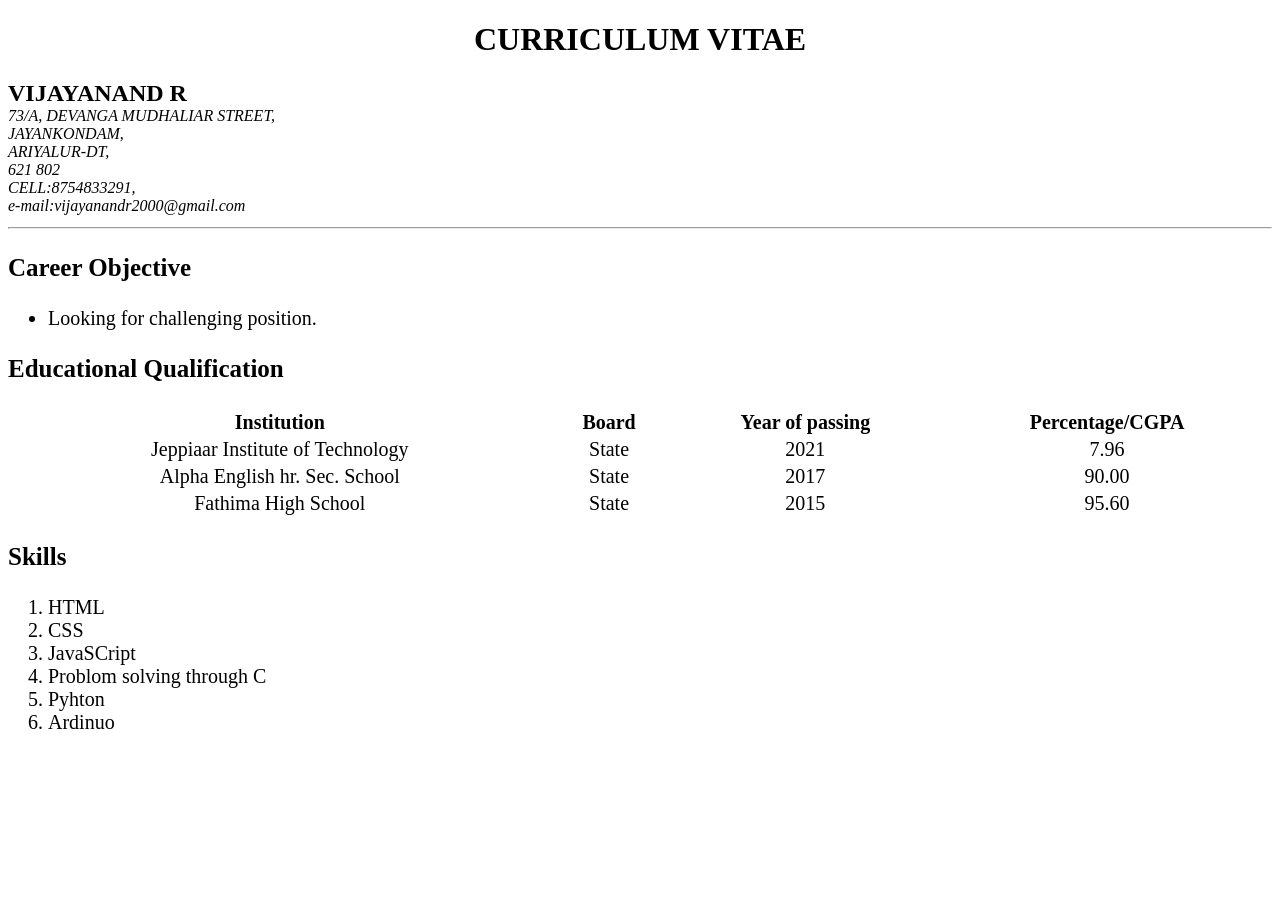
<file: resume.html>
<!DOCTYPE html>
<html lang="en">
<head>
    <meta charset="UTF-8">
    <meta name="viewport" content="width=device-width, initial-scale=1.0">
    <title>RESUME.VA</title>
    <link rel='stylesheet' href='styles.css'/>
</head>
<body>
    

    <h1>CURRICULUM VITAE</h1>
    
    <h2>VIJAYANAND R
        <address>
            73/A, DEVANGA MUDHALIAR STREET,<br>
            JAYANKONDAM,<br>
            ARIYALUR-DT,<br>
            621 802<br>
            CELL:8754833291,<br>
            e-mail:vijayanandr2000@gmail.com<br>
        </address>
        <hr>
    </h2>
    <p><strong>Career Objective</strong> 
        <ul>
            <li>Looking for challenging position.
        </ul>
    </p>
    <p><strong>Educational Qualification</strong>
        <table style="width: 100%">
            <tr>
                <th>Institution</th>
                <th>Board</th>
                <th>Year of passing</th>
                <th>Percentage/CGPA</th>
            </tr>
            <tr>
                <td>Jeppiaar Institute of Technology</td>
                <td>State</td>
                <td>2021</td>
                <td>7.96</td>
            </tr>
            <tr>
                <td>Alpha English hr. Sec. School</td>
                <td>State</td>
                <td>2017</td>
                <td>90.00</td>
            </tr>
            <tr>
                <td>Fathima High School</td>
                <td>State</td>
                <td>2015</td>
                <td>95.60</td>
            </tr>
            
        </table>
    </p>
    <p><strong>Skills</strong>
    <ol>
        <li>HTML</li>
        <li>CSS</li>
        <li>JavaSCript</li>
        <li>Problom solving through C</li>
        <li>Pyhton</li>
        <li>Ardinuo</li>

    </ol></p>
    
</body>
</file>
<file: styles.css>
h1{
    font-weight: bold;
    text-align: center;
}
address{
    font-weight: normal;
    font-size: medium;
}
tr{
    text-align: center;
    font-size: 20px;
}
td{
    text-align: center;
    font-size: 20px;
}
p{
    font-size: 25px;
}
ul,ol{
    font-size: 20px;
}
img{
    align-items: flex-end;
}
</file>
